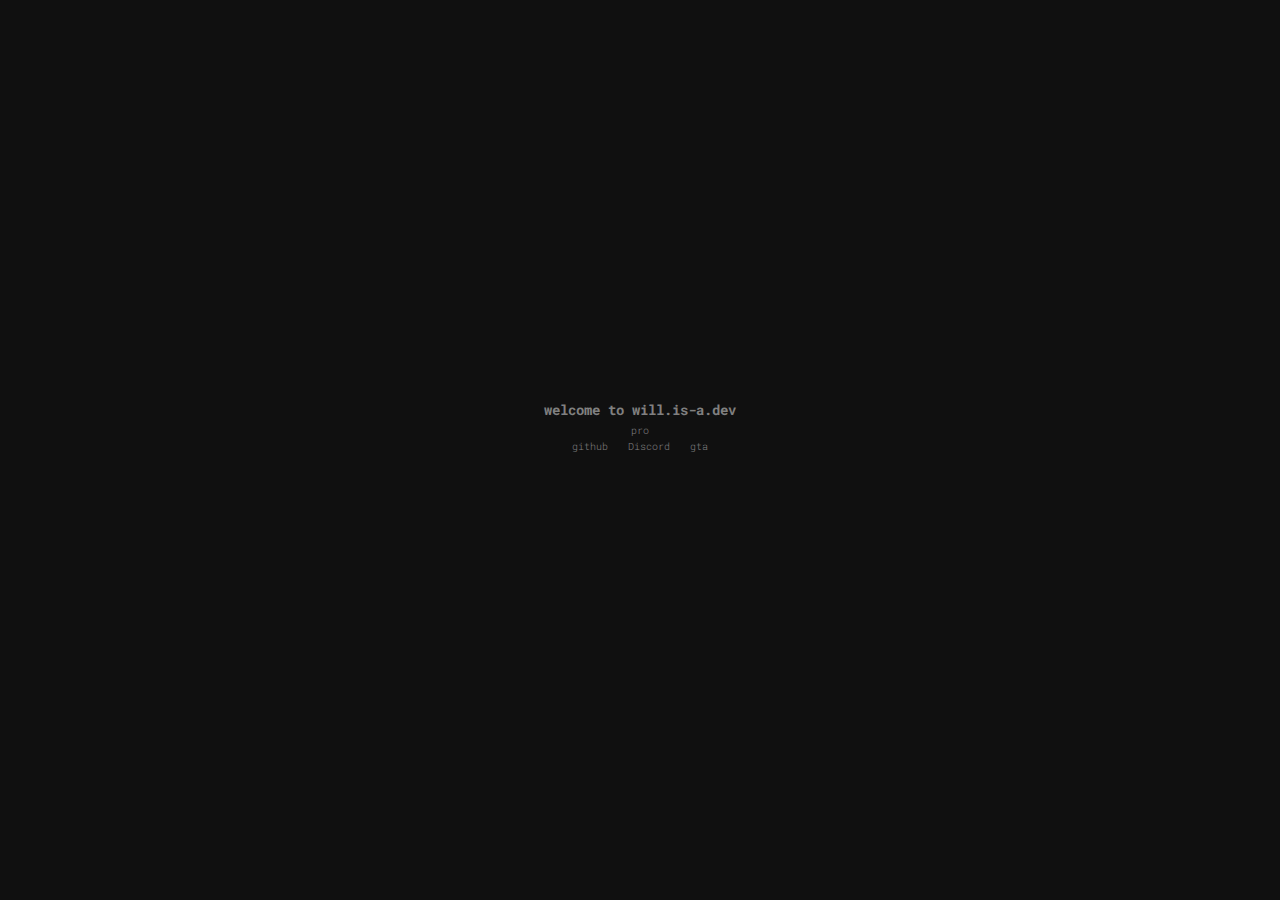
<file: homepage/homepage.html>
<!DOCTYPE html>
<html lang="en">
<head>
    <meta charset="UTF-8">
    <meta http-equiv="X-UA-Compatible" content="IE=edge">
    <meta name="viewport" content="width=device-width, initial-scale=1.0">
    <title>[will.is-a.dev]</title>

    <link rel="stylesheet" href="homepage.css">
</head>
<body onload="typingEffect()">
    <div class="center">
        <p id="welcome-text">welcome to will.is-a.dev</p>
        <p id="welcome-desc"></p>
        <p id="welcome-nav"><span><a href="https://github.com/websterwh16">github</a></span><span><a href="https://discord.com/users/758886193856643083">Discord</a></span><span><a href="https://socialclub.rockstargames.com/member/William_No1/">gta</a></span></p>
        <p id="footer"></p>
        <script>        
            GetClock();
            setInterval(GetClock,1000);
        </script>
    </div>

    <script src="../externals/javascript/homepage.js"></script>
    <script src="../externals/javascript/resources/core.js"></script>
</body>
</html>
</file>
<file: homepage/homepage.css>
@import url('https://fonts.googleapis.com/css2?family=Roboto+Mono:ital,wght@0,100;0,200;0,300;0,400;0,500;0,600;0,700;1,100;1,200;1,300;1,400;1,500;1,600;1,700&display=swap');

* {
    font-family: 'Roboto Mono', monospace;
}


html, body {
    background-color: #101010;
}

.center {
    position: absolute;
    width: 300px;
    z-index: 15;
    top: 55%;
    left: 50%;
    margin: -100px 0 0 -150px;
    text-align: center;
}
#welcome-text{
    font-weight: 700;
    font-size: 14px;

    color: grey;

    line-height: 1px;
    transition-duration: 0.3s;
}
#welcome-text:hover{
    color: #f5b342;
    transition-duration: 0.3s;
}
#welcome-desc{
    font-weight: 300;
    font-size: 10px;

    color: grey;
    transition-duration: 0.3s;
}
#welcome-desc:hover{
    color: #f5b342;
    transition-duration: 0.3s;
}
#welcome-nav {
    line-height: 0px;

    font-weight: 300;
    font-size: 10px;

    color: grey;
}
#welcome-nav span{
    margin-right: 10px;
    margin-left: 10px;  
}
#welcome-nav span a{
    color: grey;
    transition-duration: 0.3s;

    text-decoration: none;
}

#welcome-nav span a:hover{
    color: #f5b342;
    transition-duration: 0.3s;
}

#footer {
    margin-top: 300px;

    font-weight: 300;
    font-size: 10px;

    color: grey;
    transition-duration: 0.3s;
}
</file>
